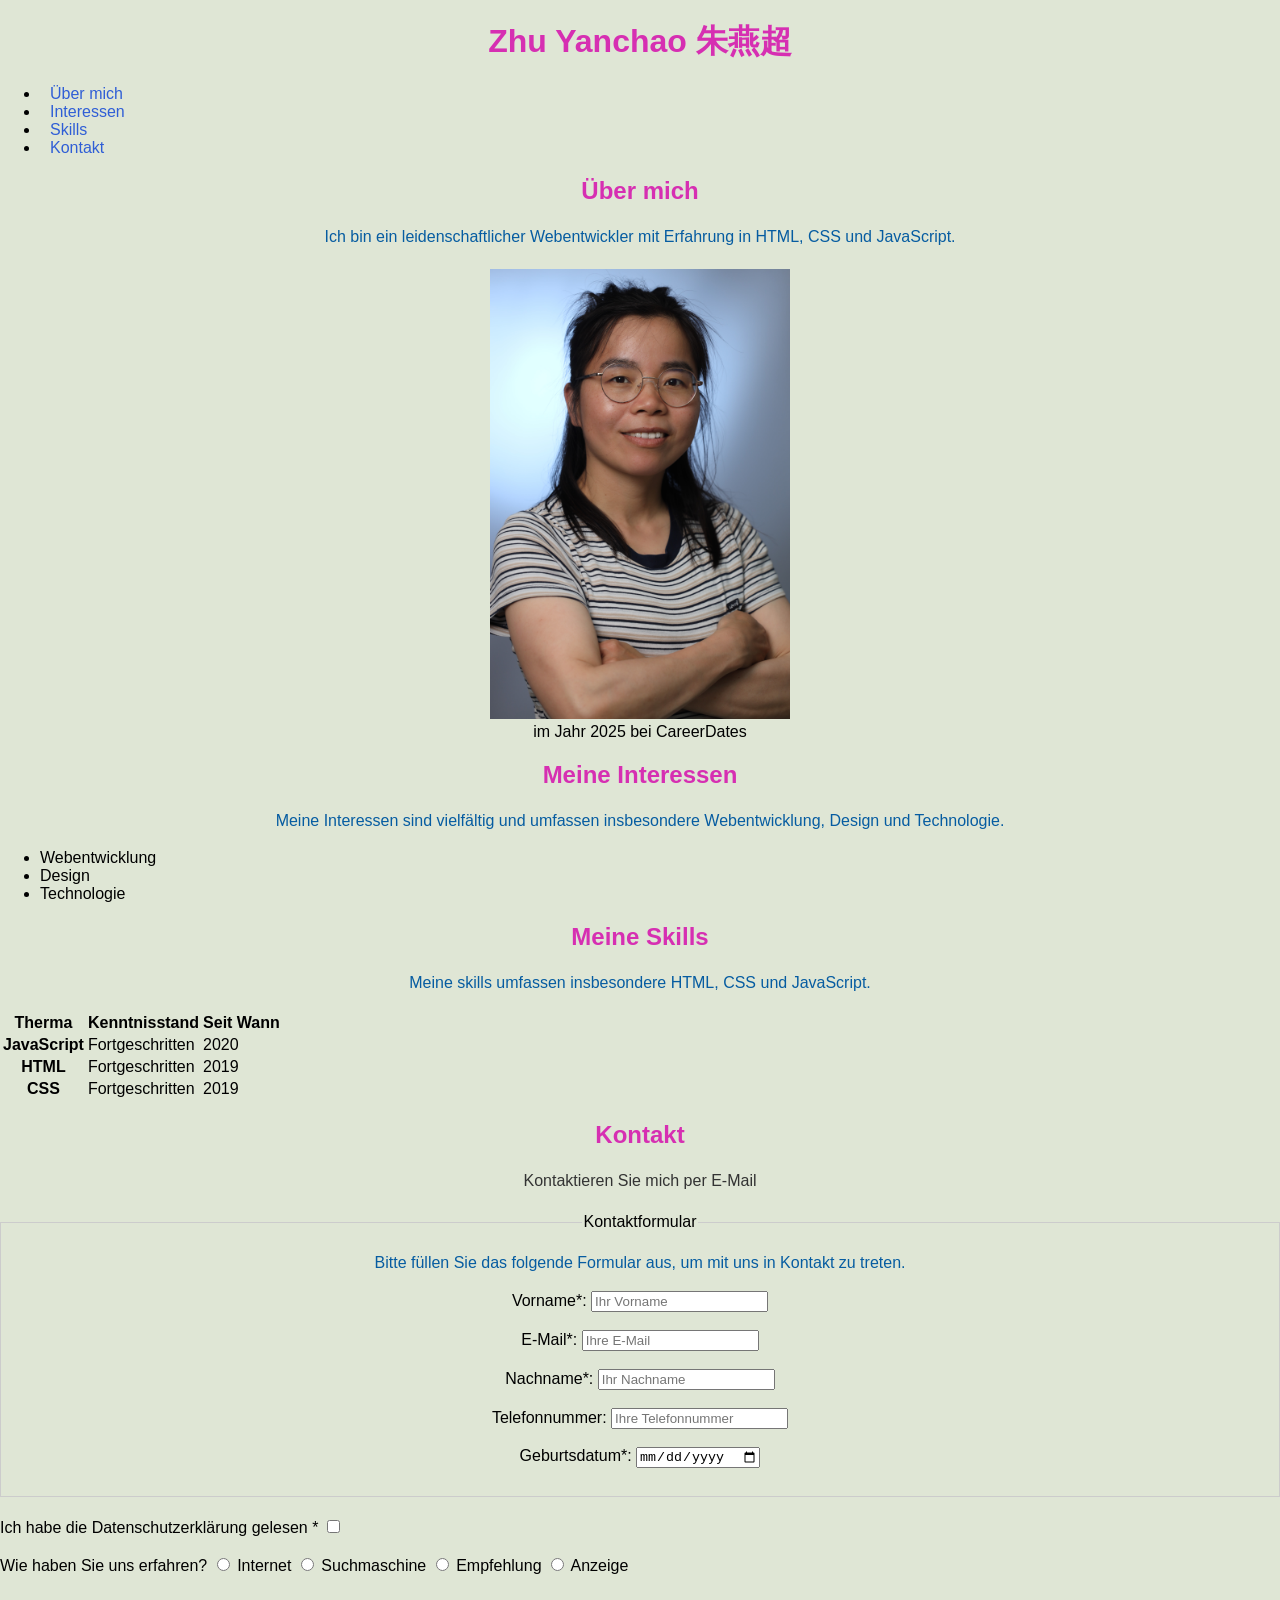
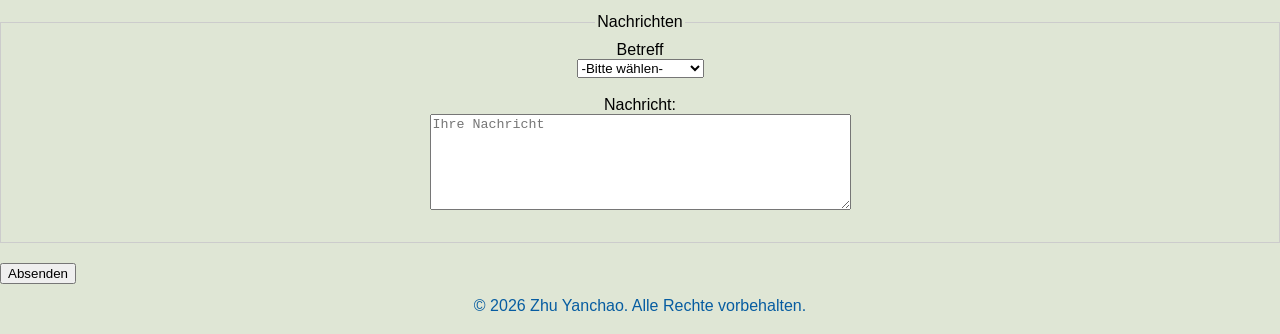
<file: index.html>
<!DOCTYPE html>
<html lang="de">
<head>
    <link rel="stylesheet" href="css/style.css">  
    <meta charset="UTF-8">
    <meta name="viewport" content="width=device-width, initial-scale=1.0">
    <title>Meine Webseite</title>
</head>

<body>
    <!-- Header Section -->
    <header>
        <h1>Zhu Yanchao 朱燕超</h1>
        <nav id="navigation">
            <ul>
                <li><a href="#Über mich">Über mich</a></li>
                <li><a href="#interessen">Interessen</a></li>
                <li><a href="#skills">Skills</a></li>
                <li><a href="#kontakt">Kontakt</a></li>
            </ul>
         </nav>
    </header>

    <!-- Main Content Section -->
    <main>
        <h2 id="Übermich">Über mich</h2>
        <p>Ich bin ein leidenschaftlicher Webentwickler mit Erfahrung in HTML, CSS und JavaScript.</p>
    
        <figure>
            <img 
            src="bilder/Bewerbungfoto.jpg"
            alt="Bewerbungsbild von Zhu Yanchao, lächerln mit neutralem Hintergrund" 
            width="300" 
            loading="lazy">
            <figcaption>im Jahr 2025 bei CareerDates</figcaption>
        </figure>
        
        <h2 id="interessen">Meine Interessen</h2>
        <p>Meine Interessen sind vielfältig und umfassen insbesondere Webentwicklung, Design und Technologie.</p>
        <ul>
            <li>Webentwicklung</li>
            <li>Design</li>
            <li>Technologie</li>
        </ul>
        <h2 id="skills">Meine Skills</h2>
        <p>Meine skills umfassen insbesondere HTML, CSS und JavaScript.</p>
        <table>
            <thead>
                <tr>
                    <th>Therma</th>
                    <th>Kenntnisstand</th>
                    <th>Seit Wann</th>
                </tr>
            </thead>
            <tbody>
                <tr>
                    <th>JavaScript</th>
                    <td>Fortgeschritten</td>
                    <td>2020</td>
                </tr>
                <tr>
                    <th>HTML</th>
                    <td>Fortgeschritten</td>
                    <td>2019</td>
                </tr>
                <tr>
                    <th>CSS</th>
                    <td>Fortgeschritten</td>
                    <td>2019</td>
                </tr>
            </tbody>
        </table>
        <h2 id="kontakt">Kontakt</h2>
        <p><a href="mailto:zhu.yanchao@example.com">Kontaktieren Sie mich per E-Mail</a></p>

        <form action="/Kontakt" method="post">
            <fieldset>
                <legend>Kontaktformular</legend>
                <p>Bitte füllen Sie das folgende Formular aus, um mit uns in Kontakt zu treten.</p>

                <label for="vorname">Vorname*:</label>
                <input type="text" id="vorname" name="vorname" placeholder="Ihr Vorname" required minlength="2" ><br><br>

                <label for="email">E-Mail*:</label>
                <input type="email" id="email" name="email" placeholder="Ihre E-Mail" required><br><br>

                <label for="nachname">Nachname*:</label>
                <input type="text" id="nachname" name="nachname" placeholder="Ihr Nachname" required minlength="2" ><br><br>

                <label for="telefonnummer">Telefonnummer:</label>
                <input type="tel" id="telefonnummer" name="telefonnummer" placeholder="Ihre Telefonnummer" ><br><br>

                <label for="geburtsdatum">Geburtsdatum*:</label>
                <input type="date" id="geburtsdatum" name="geburtsdatum" placeholder="Ihr Geburtsdatum" required><br><br>
            </fieldset>

        
      
            <label for="datenschutz">Ich habe die Datenschutzerklärung gelesen *</label>
            <input type="checkbox" id="datenschutz" name="datenschutz" required><br><br>

            <label for="erfahren">Wie haben Sie uns erfahren?</label>
            <input type="radio" id="internet" name="internet" value="Internet"> Internet
            <input type="radio" id="suchmaschine" name="suchmaschine" value="Suchmaschine"> Suchmaschine
            <input type="radio" id="empfehlung" name="empfehlung" value="Empfehlung"> Empfehlung
            <input type="radio" id="anzeige" name="anzeige" value="Anzeige"> Anzeige<br><br>

            <fieldset>
                <legend>Nachrichten</legend>
                <label for="betreff">Betreff</label><br>
                <select id="betreff" name="betreff" required>
                    <option value="" disabled selected>-Bitte wählen-</option>
                    <option value="frage">Allgemeine Frage</option>
                    <option value="angebot">Angebotsanfrage</option>
                    <option value="beschwerde">Beschwerde</option>
                    <option value="feedback">Feedback</option>
                    <option value="sonstiges">Sonstiges</option>
                </select><br><br>

                <label for="nachricht">Nachricht:</label><br>
                <textarea id="nachricht" name="nachricht" rows="6" cols="50" placeholder="Ihre Nachricht" required></textarea><br><br>
            </fieldset>
        
            <button type="submit" value="Absenden">
                Absenden
            </button>

        </form>
    </main>
    
    <footer>
        <p>&copy; 2026 Zhu Yanchao. Alle Rechte vorbehalten.</p>
    </footer>

</body>
</html>
</file>
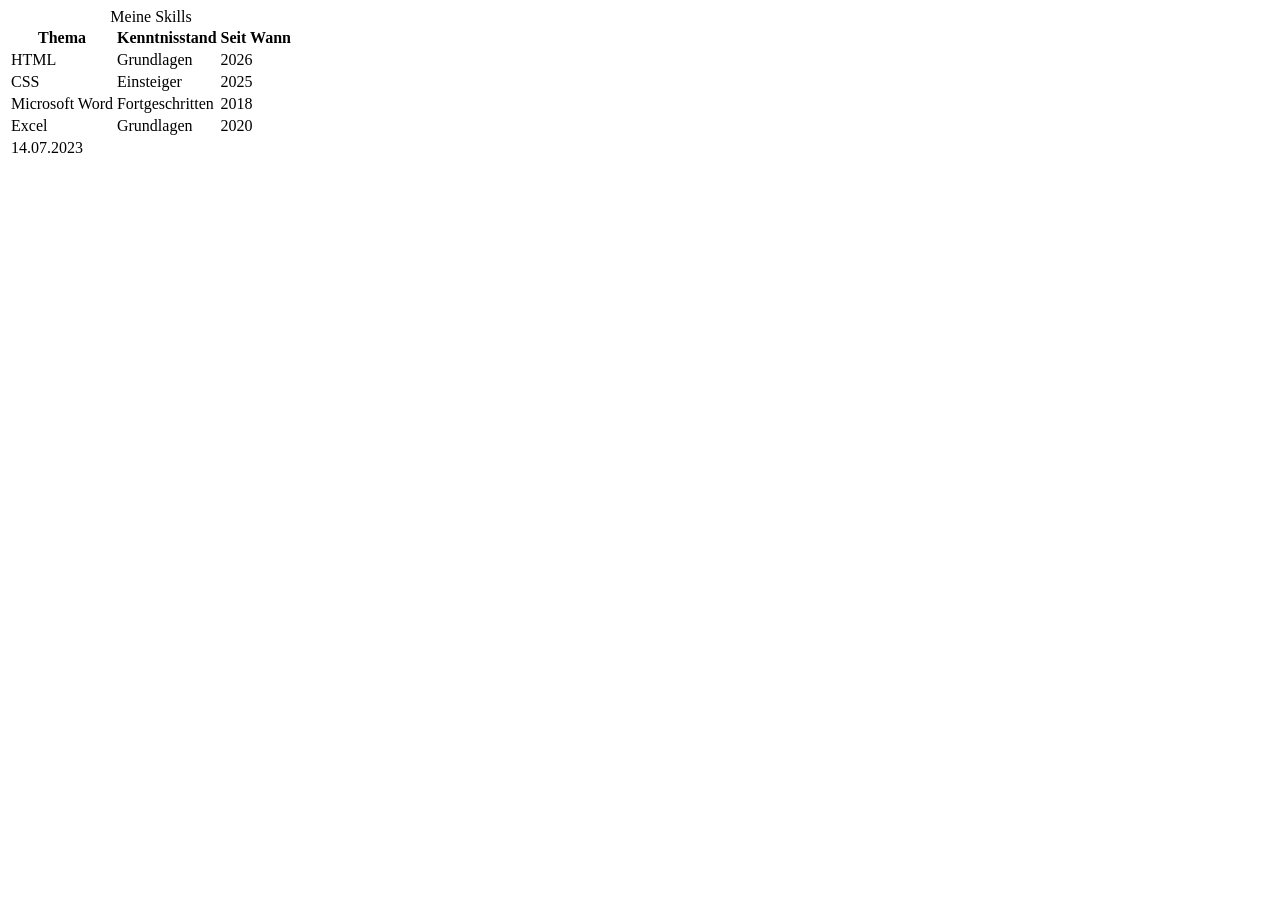
<file: about.html>
<!DOCTYPE html>
<html lang="en">
<head>
    <meta charset="UTF-8">
    <meta name="viewport" content="width=device-width, initial-scale=1.0">
    <title>Document</title>
</head>
<body>
    <table tborder="1">
        <caption>Meine Skills</caption>
        <thead>
            <tr>
                <th scope="col">Thema</th>
                <th scope="col">Kenntnisstand</th>
                <th scope="col">Seit Wann</th>
            </tr>
        </thead>
        <tbody>
            <tr>
                <td>HTML</td>
                <td>Grundlagen</td>
                <td>2026</td>
            </tr>
            <tr>
                <td>CSS</td>
                <td>Einsteiger</td>
                <td>2025</td>
            </tr>
            <tr>
                <td>Microsoft Word</td>
                <td>Fortgeschritten</td>
                <td>2018</td>
            </tr>
            <tr>
                <td>Excel</td>
                <td>Grundlagen</td>
                <td>2020</td>
            
        
        </tbody>
        <tfoot>
            <tr>
                <td colspan="3">14.07.2023</td>
            </tr>
    </table>
</body>
</html>
</file>
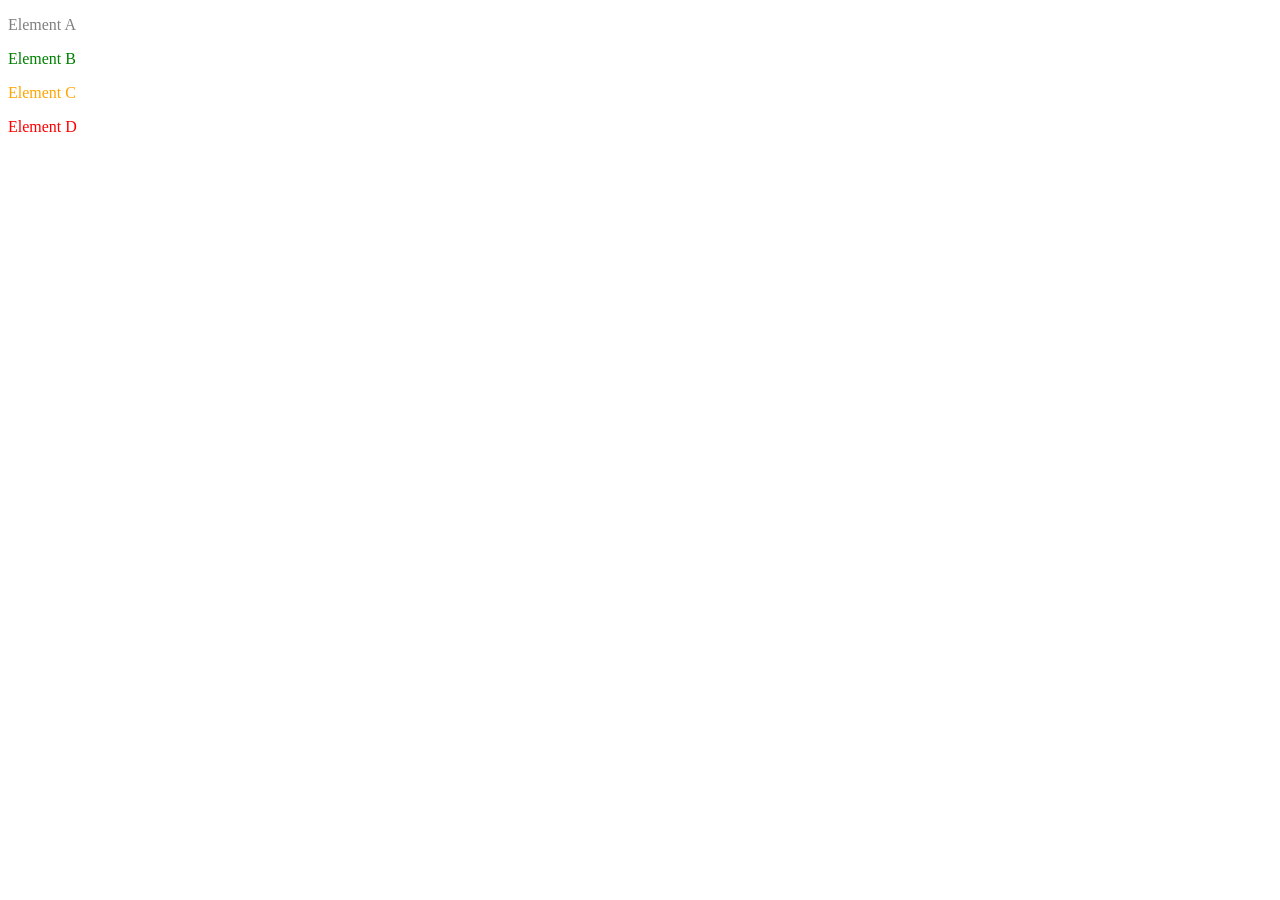
<file: farbe.html>
<!DOCTYPE html>
<html lang="de">
<head></head> 
    <link rel="stylesheet" href="/css/color.css">
    <meta charset="UTF-8">
    <meta name="viewport" content="width=device-width, initial-scale=1.0">
    <title>Farben</title>
</head>
<body>
    <p>Element A</p>
    <p class="test">Element B </p>
    <p class="test" id="intro">Element C</p>
    <div class="test"> Element D</div>
        
</body>
</html>
</file>
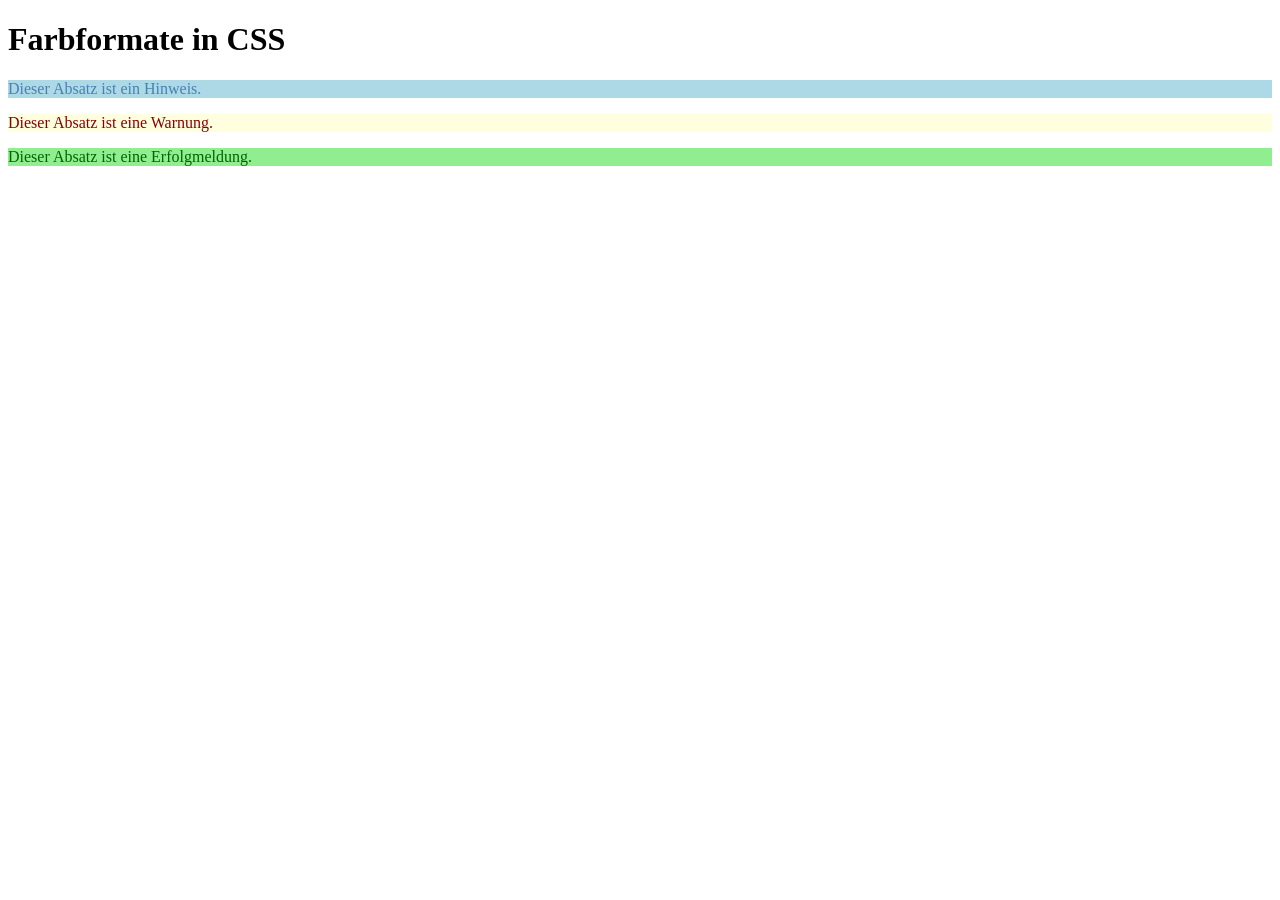
<file: farben.html>
<!DOCTYPE html>
<html lang="de">
<head>
    <meta charset="UTF-8">
    <meta name="viewport" content="width=device-width, initial-scale=1.0">
    <title>Farben</title>
    <link rel="stylesheet" href="/css/farben.css">
</head>
<body>
    <h1>Farbformate in CSS</h1>
    <p class="info">Dieser Absatz ist ein Hinweis.</p>
    <p class="warnung">Dieser Absatz ist eine Warnung.</p>
    <p class="erfolg">Dieser Absatz ist eine Erfolgmeldung.</p>
</body>
</html>
</file>
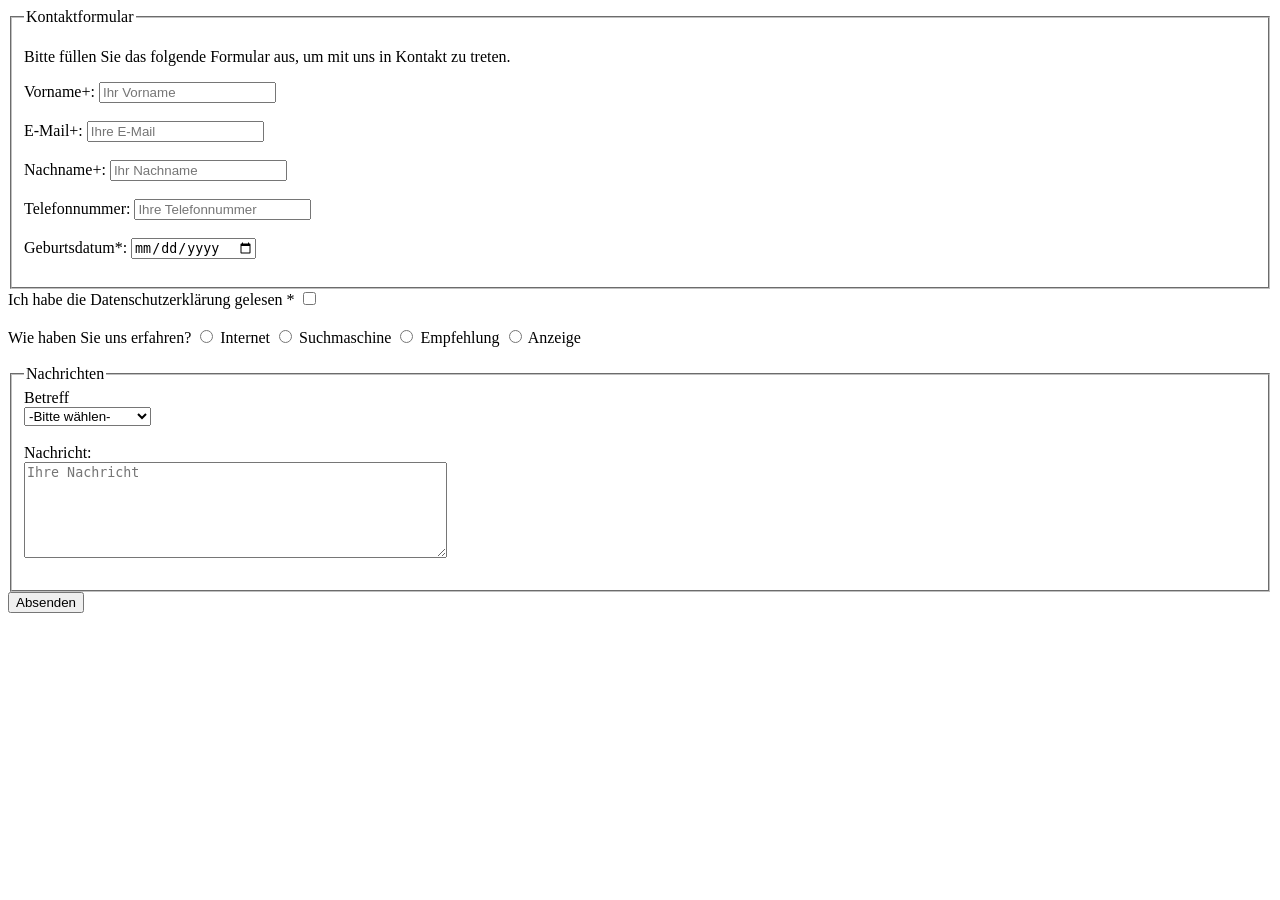
<file: formular.html>
<!DOCTYPE html>
<html lang="en">
<head>
    <meta charset="UTF-8">
    <meta name="viewport" content="width=device-width, initial-scale=1.0">
    <title>Formular</title>
</head>
<body>
    
    <form action="/Kontakt" method="post">
        <fieldset>
            <legend>Kontaktformular</legend>
            <p>Bitte füllen Sie das folgende Formular aus, um mit uns in Kontakt zu treten.</p>

            <label for="vorname">Vorname+:</label>
            <input type="text" id="vorname" name="vorname" placeholder="Ihr Vorname" required minlength="2" ><br><br>

            <label for="email">E-Mail+:</label>
            <input type="email" id="email" name="email" placeholder="Ihre E-Mail" required><br><br>

            <label for="nachname">Nachname+:</label>
            <input type="text" id="nachname" name="nachname" placeholder="Ihr Nachname" required minlength="2" ><br><br>

            <label for="telefonnummer">Telefonnummer:</label>
            <input type="tel" id="telefonnummer" name="telefonnummer" placeholder="Ihre Telefonnummer" ><br><br>

            <label for="geburtsdatum">Geburtsdatum*:</label>
            <input type="date" id="geburtsdatum" name="geburtsdatum" placeholder="Ihr Geburtsdatum" required><br><br>
        </fieldset>

        
      
        <label for="datenschutz">Ich habe die Datenschutzerklärung gelesen *</label>
        <input type="checkbox" id="datenschutz" name="datenschutz" required><br><br>

        <label for="erfahren">Wie haben Sie uns erfahren?</label>
        <input type="radio" id="erfahren" name="erfahren" value="soziale Medien"> Internet
        <input type="radio" id="erfahren" name="erfahren" value="Suchmaschine"> Suchmaschine
        <input type="radio" id="erfahren" name="erfahren" value="Empfehlung"> Empfehlung
        <input type="radio" id="erfahren" name="erfahren" value="Anzeige"> Anzeige<br><br>

        <fieldset>
            <legend>Nachrichten</legend>
            <label for="betreff">Betreff</label><br>
            <select id="betreff" name="betreff" required>
                <option value="" disabled selected>-Bitte wählen-</option>
                <option value="frage">Allgemeine Frage</option>
                <option value="angebot">Angebotsanfrage</option>
                <option value="beschwerde">Beschwerde</option>
                <option value="feedback">Feedback</option>
                <option value="sonstiges">Sonstiges</option>
            </select><br><br>

            <label for="nachricht">Nachricht:</label><br>
            <textarea id="nachricht" name="nachricht" rows="6" cols="50" placeholder="Ihre Nachricht" required></textarea><br><br>
        </fieldset>
        
        <button type="submit" value="Absenden">
            Absenden
        </button>
    </form>
    
</body>
</html>
</file>
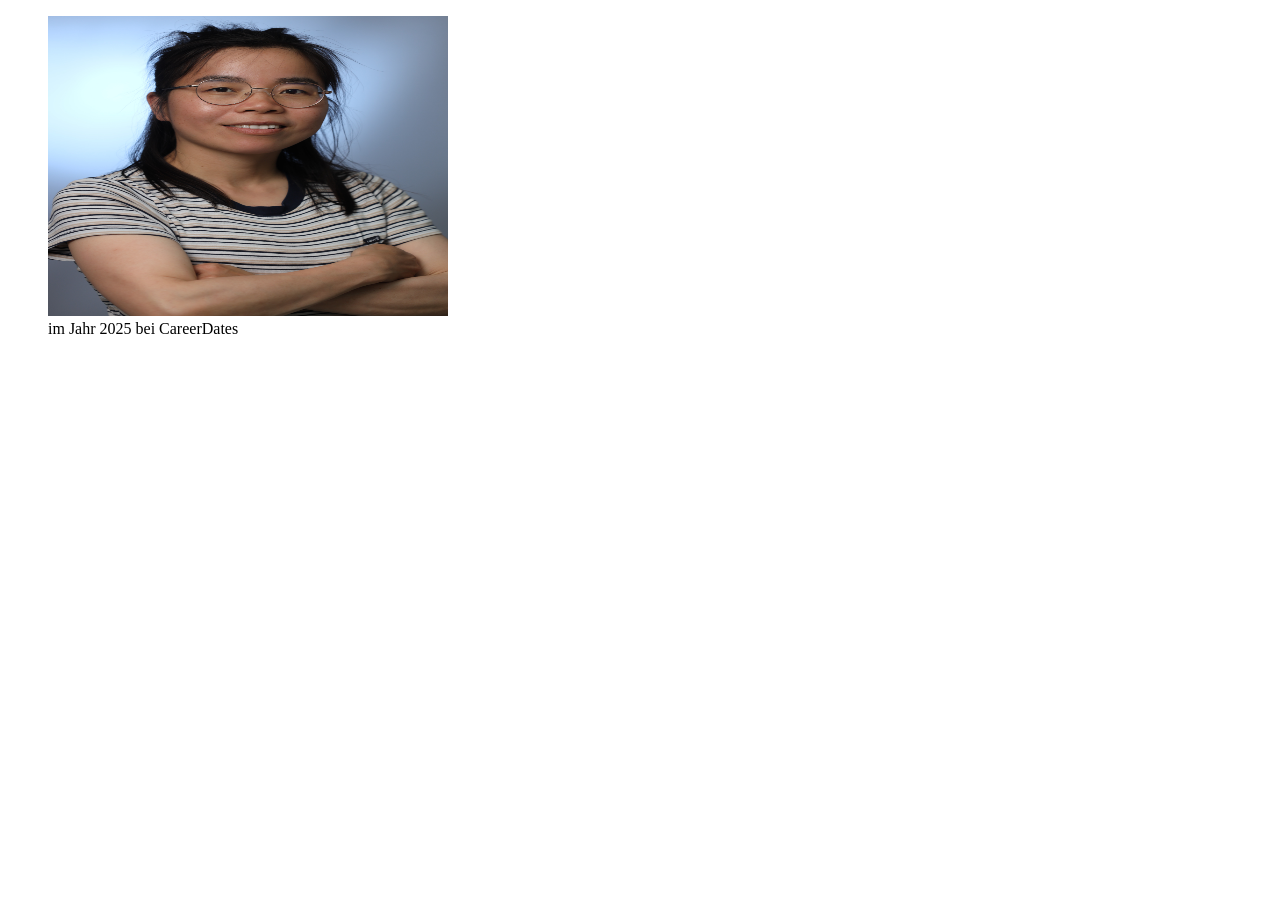
<file: galerie.html>
<!DOCTYPE html>
<html lang="en">
<head>
    <meta charset="UTF-8">
    <meta name="viewport" content="width=device-width, initial-scale=1.0">
    <title>Galerie</title>
</head>
<body>    
    <figure>
        <img 
        src="bilder/Bewerbungfoto.jpg"
        alt="Bewerbungsbild von Zhu Yanchao" 
        width="400" 
        height="300"
        loading="lazy">
        <figcaption>im Jahr 2025 bei CareerDates</figcaption>
        
</body>
</html>
</file>
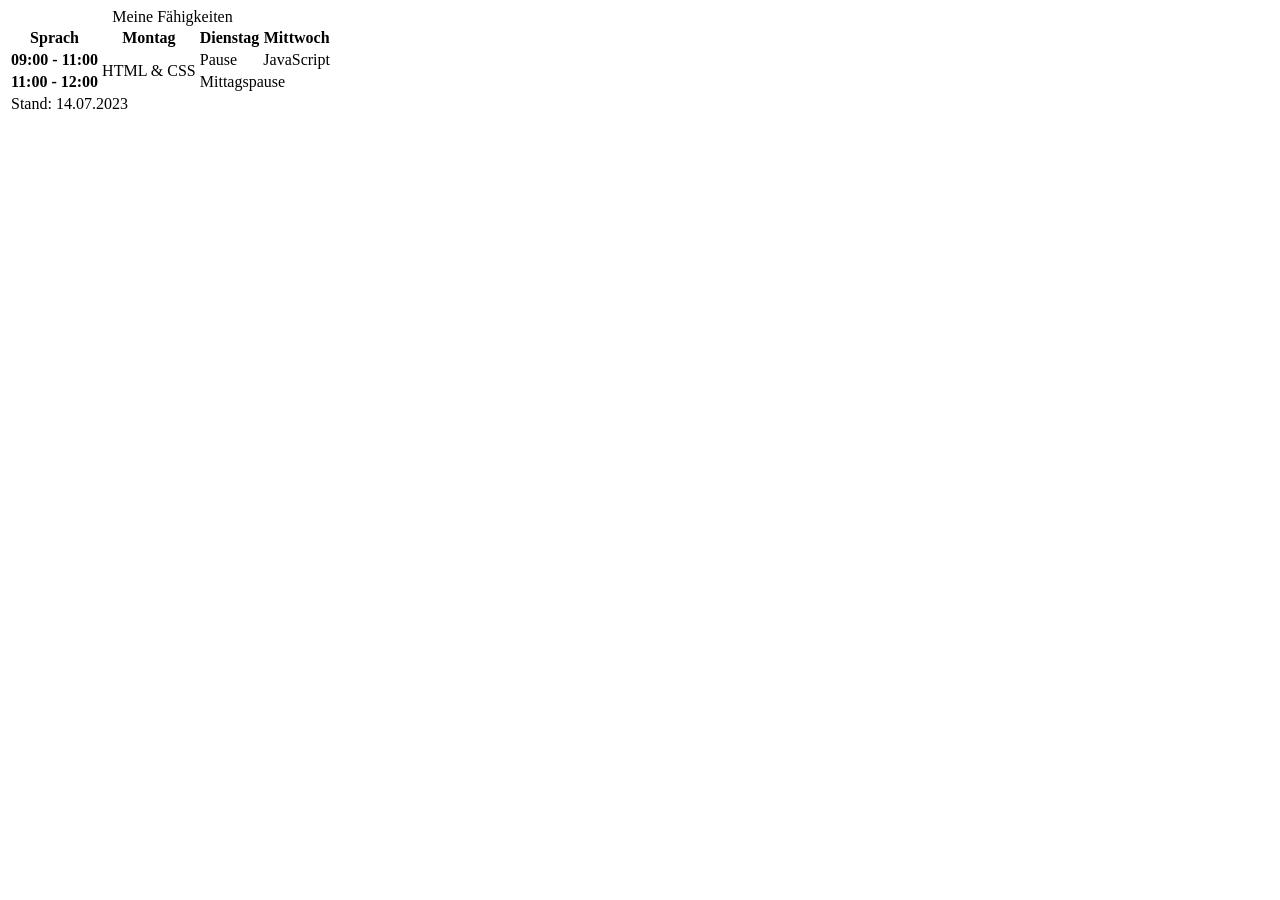
<file: stundenplan.html>
<!DOCTYPE html>
<html lang="en">
<head>
    <meta charset="UTF-8">
    <meta name="viewport" content="width=device-width, initial-scale=1.0">
    <title>stundenplan</title>
</head>
<body>
    <table tborder="2">
        <caption>Meine Fähigkeiten</caption>
        <thead>
            <tr>
                <th scope="col">Sprach</th>
                <th scope="col">Montag</th>
                <th scope="col">Dienstag</th>
                <th scope="col">Mittwoch</th>
                
            </tr>
        </thead>
        <tbody>
            <tr>
                <th>09:00 - 11:00</th>
                <td rowspan="2">HTML & CSS</td>
                <td>Pause</td>
                <td>JavaScript</td>
                
            </tr>
            <tr>
                <th>11:00 - 12:00</th>                
                <td colspan="2">Mittagspause</td>
                <td></td>
             
            </tr>
            <!-- Weitere Zeilen können hier hinzugefügt werden -->
        </tbody>
        <tfoot>
            <tr>
                <td colspan="3">Stand: 14.07.2023</td>
            </tr>
        </tfoot>
</body>
</html>
</file>
<file: css/style.css>
body {
    font-family:  sans-serif;
    margin: 0;
    padding: 0;
    background-color: #dfe6d5;
}

h1 {
    color: #333333;
    text-align: center;
    margin-top: 20px;
}

p {
    color: #065ca1;
    text-align: center;
    margin-top: 10px;
    line-height: 1.5;
}

a {
    color: #333333;
    text-decoration: none;
}

.highlight {
    color: #ff0000;
    font-weight: bold;
}

.gross {
    font-size: 2rem;
}

#haupttitel {
    font-size: 3rem;
    text-align: center;
    margin-top: 50px;
    color: #35ef0c;
}

h1,
h2,
h3 {
    color: #d62fb2;
    text-align: center;
    margin-top: 20px;
    font-family: Georgia, sans-serif;
}

nav a {
    color: #2f5ed6;
    text-decoration: none;
    margin: 0 10px;
}

.menu li {
    display: inline-block;
    margin-right: 20px;
    padding: 0.5rem;
}

p.intro {
    font-size: 1.2rem;
    text-align: center;
    margin-top: 20px;
    color: #333333;
    front-weight: bold;
}
a.aktiv {
    color: #e47c05;
    font-weight: bold;
}

figure {    
    text-align: center;
    margin: 20px 0;
}
fieldset {
    border: 1px solid #ccc;
    padding: 10px;
    margin: 20px 0;
    text-align: center;
}
</file>
<file: css/color.css>
p{color: blue;}
.test{color: red;}
p.test{color: green;}
#intro{color: orange;}
body p{color: grey;}
</file>
<file: css/farben.css>
body{
    background-color: white;
    color: black;
}

.info{
    color: steelblue;
    background-color: lightblue;
}

.warnung{
    color: darkred;
    background-color: lightyellow;
}

.erfolg{
    color: darkgreen;
    background-color: lightgreen;
}
</file>
